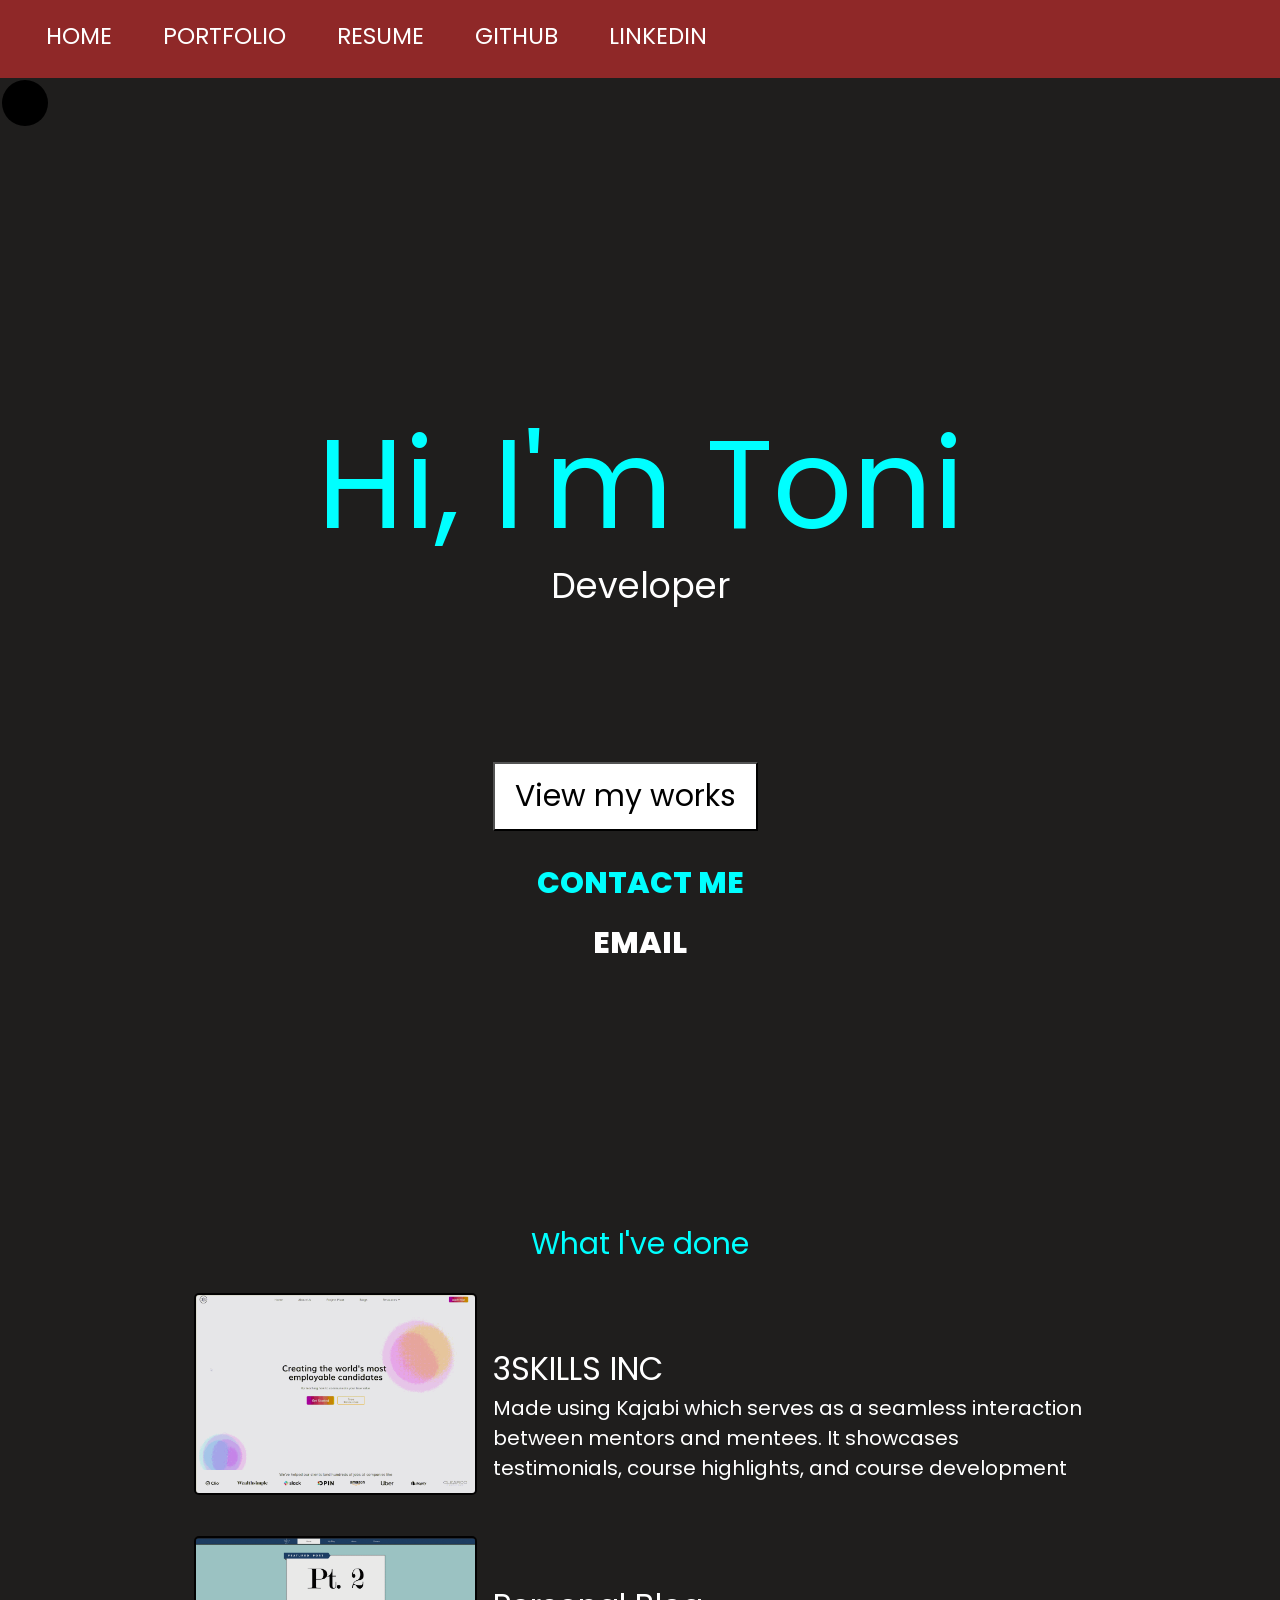
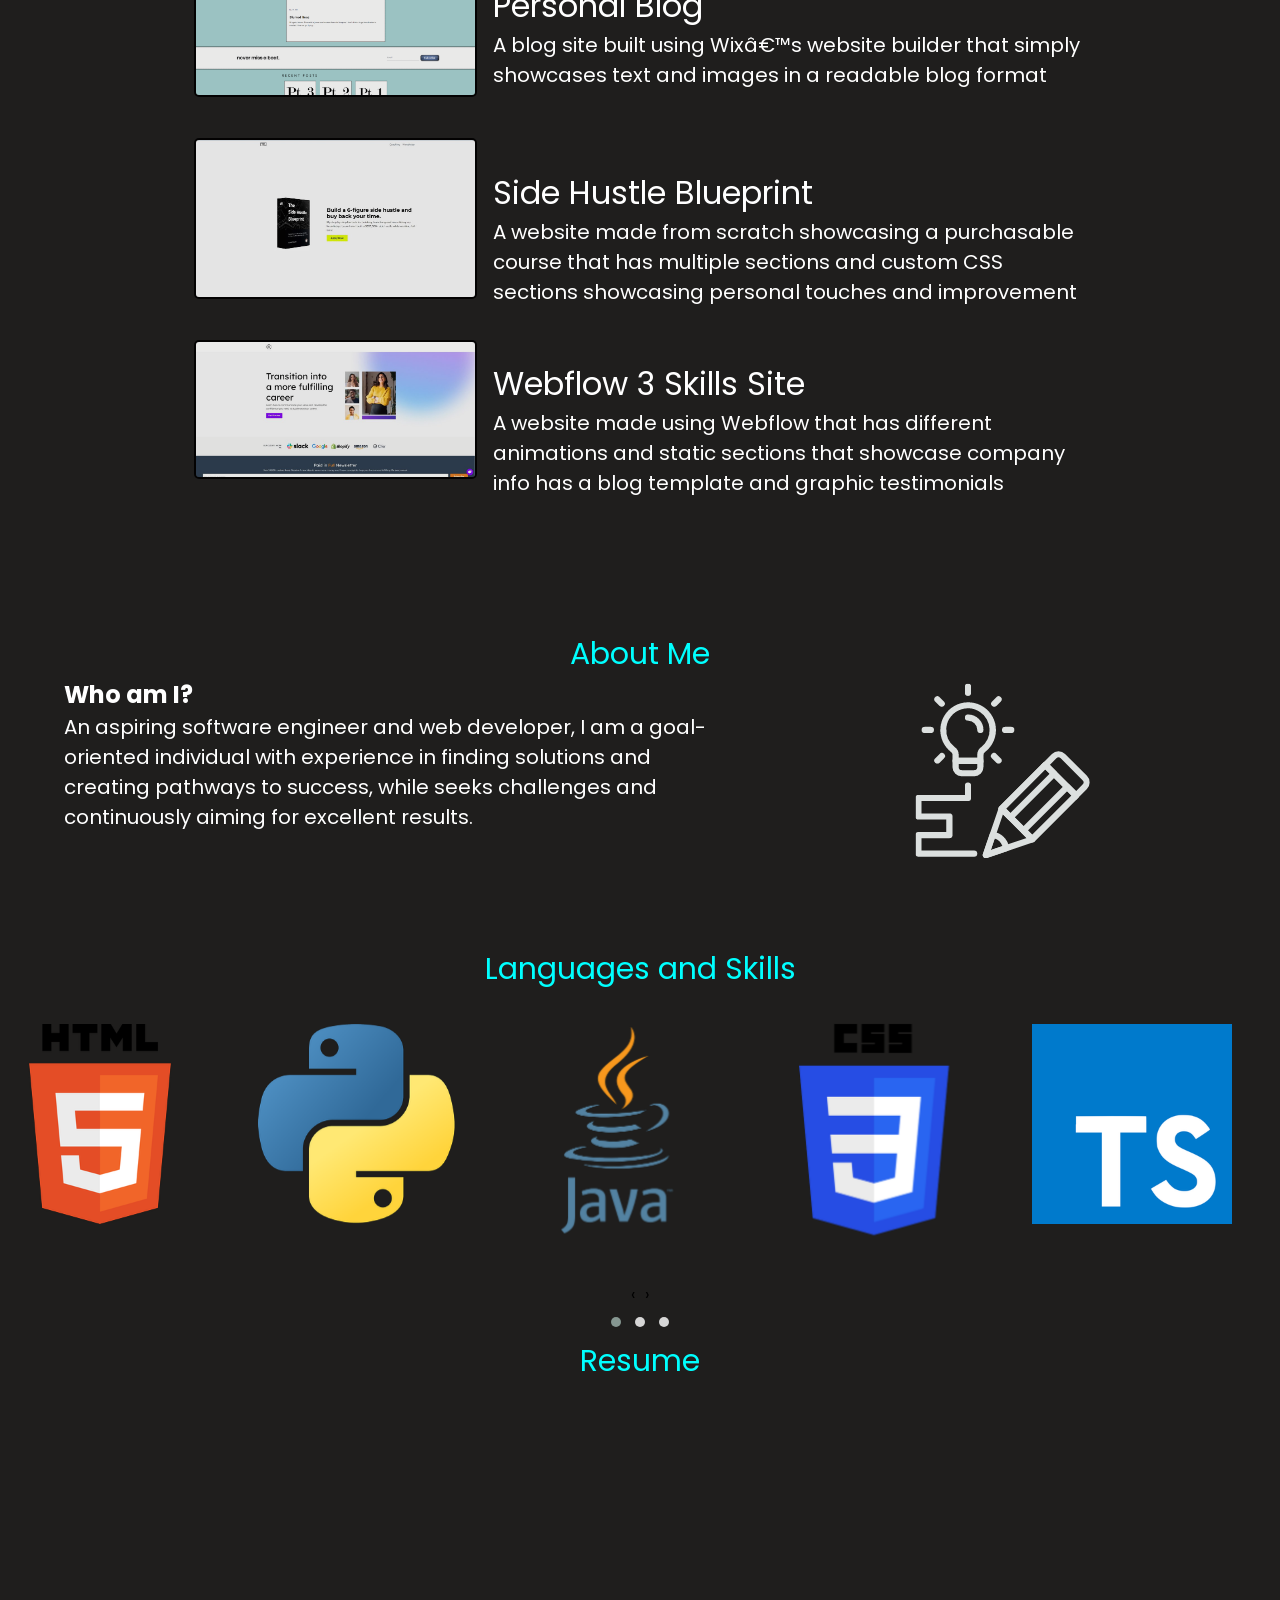
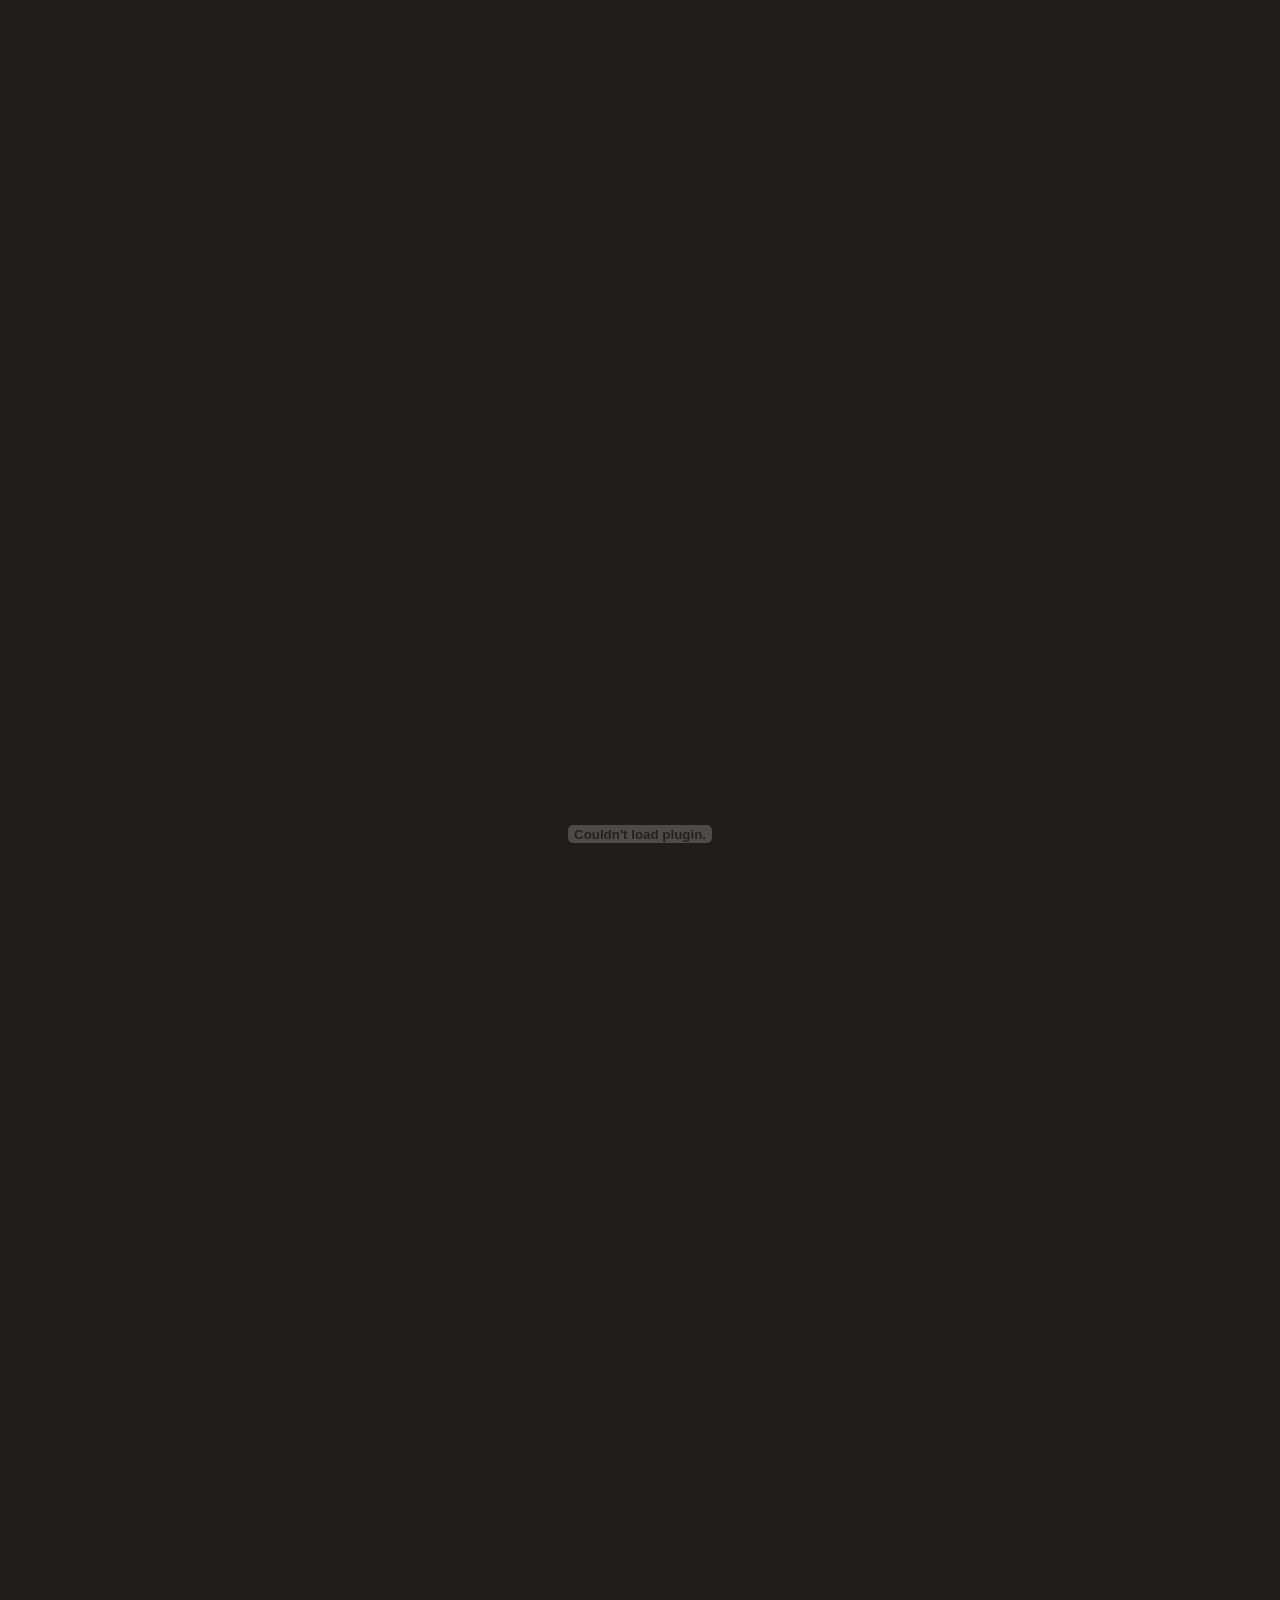
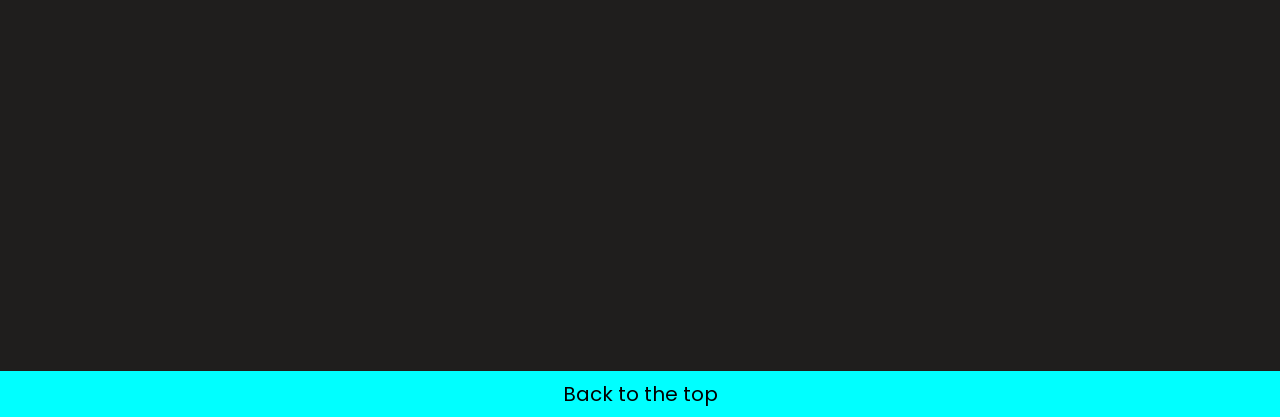
<file: mindex.html>
<!DOCTYPE html>
<html lang="en-ca">
<link href='https://fonts.googleapis.com/css?family=Poppins' rel='stylesheet'>
<link rel="stylesheet" href="stylesheet.css"  type="text/css" >
<link rel="stylesheet" href="mstylesheet.css"  type="text/css">
<link rel="stylesheet" href="https://cdnjs.cloudflare.com/ajax/libs/OwlCarousel2/2.3.4/assets/owl.carousel.min.css" integrity="sha512-tS3S5qG0BlhnQROyJXvNjeEM4UpMXHrQfTGmbQ1gKmelCxlSEBUaxhRBj/EFTzpbP4RVSrpEikbmdJobCvhE3g==" crossorigin="anonymous" referrerpolicy="no-referrer" />
<link rel="stylesheet" href="https://cdnjs.cloudflare.com/ajax/libs/OwlCarousel2/2.3.4/assets/owl.theme.default.min.css" integrity="sha512-sMXtMNL1zRzolHYKEujM2AqCLUR9F2C4/05cdbxjjLSRvMQIciEPCQZo++nk7go3BtSuK9kfa/s+a4f4i5pLkw==" crossorigin="anonymous" referrerpolicy="no-referrer" />

<script type="text/javascript">
    if( /Android|webOS|iPhone|iPad|iPod|BlackBerry|IEMobile|Opera Mini/i.test(navigator.userAgent) ) {
        document.location = "https://www.google.com";
    }
</script>


<head>
    <title>Toni Oluwole</title>
    <link rel="icon" type="image/x-icon" href="/images/Favicon.ico">
    <nav id="navanchor" class="navMenu">
        <a href="index.html">Home</a>
        <a href="#portfolio">Portfolio</a>
        <a href="#resume">Resume</a>
        <a href="https://github.com/tonioluwole" target="_blank">Github</a>
        <a href="https://linkedin.com/in/tonioluwole" target="_blank">LinkedIn</a>
        <div class="dot"></div>
    </nav>

    <!--======================== Mobile Menu========================-->
    <div class="viewport">
        <header class="header" role="banner">
          
          <nav id="nav" class="nav" role="navigation">
            
            <!-- ACTUAL NAVIGATION MENU -->
            <ul class="nav__menu" id="menu" tabindex="-1" aria-label="main navigation" hidden>
              <li class="nav__item"><a href="#" class="nav__link">Home</a></li>
              <li class="nav__item"><a href="#" class="nav__link">Portfolio</a></li>
              <li class="nav__item"><a href="#" class="nav__link">Resume</a></li>
              <li class="nav__item"><a href="#" class="nav__link">Github</a></li>
              <li class="nav__item"><a href="#" class="nav__link">LinkedIn</a></li>
            </ul>
            
            <!-- MENU TOGGLE BUTTON -->
            <a href="#nav" class="nav__toggle" role="button" aria-expanded="false" aria-controls="menu">
              <svg class="menuicon" xmlns="http://www.w3.org/2000/svg" width="50" height="50" viewBox="0 0 50 50">
                <title>Toggle Menu</title>
                <g>
                  <line class="menuicon__bar" x1="13" y1="16.5" x2="37" y2="16.5"/>
                  <line class="menuicon__bar" x1="13" y1="24.5" x2="37" y2="24.5"/>
                  <line class="menuicon__bar" x1="13" y1="24.5" x2="37" y2="24.5"/>
                  <line class="menuicon__bar" x1="13" y1="32.5" x2="37" y2="32.5"/>
                  <circle class="menuicon__circle" r="23" cx="25" cy="25" />
                </g>
              </svg>
            </a>
            
            <!-- ANIMATED BACKGROUND ELEMENT -->
            <div class="splash"></div>
            
          </nav>
          
        </header>
        
        <!-- DEMO CONTENT -->
        <main class="main" role="main">
          <div class="gallery" aria-label="gallery">
            <a href="#" class="gallery__item"></a>
            <a href="#" class="gallery__item"></a>
            <a href="#" class="gallery__item"></a>
            <a href="#" class="gallery__item"></a>
            <a href="#" class="gallery__item"></a>
            <a href="#" class="gallery__item"></a>
            <a href="#" class="gallery__item"></a>
            <a href="#" class="gallery__item"></a>
            <a href="#" class="gallery__item"></a>
            <a href="#" class="gallery__item"></a>
            <a href="#" class="gallery__item"></a>
            <a href="#" class="gallery__item"></a>
            <a href="#" class="gallery__item"></a>
            <a href="#" class="gallery__item"></a>
            <a href="#" class="gallery__item"></a>
            <a href="#" class="gallery__item"></a>
            <a href="#" class="gallery__item"></a>
            <a href="#" class="gallery__item"></a>
            <a href="#" class="gallery__item"></a>
            <a href="#" class="gallery__item"></a>
            <a href="#" class="gallery__item"></a>
            <a href="#" class="gallery__item"></a>
            <a href="#" class="gallery__item"></a>
            <a href="#" class="gallery__item"></a>
          </div>
        </main>
      </div>
</head>
<!--========================== start of body ==========================-->
<body>
    <!--=HERO=-->
    <div class="hero">
        <h1 id="hero"> Hi, I'm Toni</h1>
        <p id="poppinsmain"><span id="spin"></span><br></p> 
        <a href="#portfolio">
            <button id="contactbutton"> View my works </button>
        </a>
        <hero>
            <a id="meet" href="https://calendly.com/tonioluwole/30min" target="_blank">
                CONTACT ME
            </a>
            <a id="email" href="mailto:tonioluwole@gmail.com" target="_blank">
                EMAIL
            </a>
        </hero>        
    </div>


    <!--Section 1-->
    <div id="portfolio" class="secionA">
        <h1> What I've done</h1>
        <table class="portfolio" >
            <tr>
                <td>
                    <a href="https://www.the3skills.com" target="_blank">
                        <div class="thumb">
                            <img src="\images\Webflow3Skills.gif">
                            <div class="overlay"></div>
                            <div class="info">
                                <p>Visit</p>
                            </div>
                        </div>
                    </a>
                </td>
                <td>
                    <a href="https://www.the3skills.com" target="_blank">
                    <h2>3SKILLS INC </h2></a>
                    <p>
                        Made using Kajabi which serves as a seamless interaction between mentors and mentees. 
                        It showcases testimonials, course highlights, and course development
                    </p>
                </td>
            </tr>

            <tr>
                <td>
                    <a href="https://bit.ly/bcily" target="_blank">
                        <div class="thumb">
                            <img src="\images\BCILY1.png">
                            <div class="overlay"></div>
                            <div class="info">
                                <p>Visit</p>
                            </div>
                        </div>
                    </a>
                </td>
                <td>
                    <a href="https://bit.ly/bcily" target="_blank">
                    <h2>Personal Blog </h2>
                    </a>
                    <p>
                        A blog site built using Wix’s website builder that simply showcases text and 
                        images in a readable blog format
                    </p>
                </td>
            </tr>

            <tr>
                <td>
                    <a href="https://www.tobioluwole.com/side-hustle-blueprint" target="_blank">
                        <div class="thumb">
                            <img src="\images\SHB1.jpg">
                            <div class="overlay"></div>
                            <div class="info">
                                <p>Visit</p>
                            </div>
                        </div>
                    </a>
                </td>
                <td>
                    <a href="https://www.tobioluwole.com/side-hustle-blueprint" target="_blank">
                    <h2>Side Hustle Blueprint</h2>
                    </a>
                    <p>
                        A website made from scratch showcasing a purchasable course that has multiple 
                        sections and custom CSS sections showcasing personal touches and improvement
                    </p>
                </td>
            </tr>

            <tr>
                <td><a href="https://3skills-website-rebrand-f81ad1d543fa915.webflow.io/" target="_blank">
                    <div class="thumb">
                        <img src="\images\3Skills1.jpeg">
                        <div class="overlay"></div>
                        <div class="info">
                            <p>Visit</p>
                        </div>
                    </div>
                    </a>
                </td>
                <td>
                    <a href="https://3skills-website-rebrand-f81ad1d543fa915.webflow.io/" target="_blank">
                    <h2>Webflow 3 Skills Site</h2></a>
                    <p>
                        A website made using Webflow that has different animations and static sections 
                        that showcase company info has a blog template and graphic testimonials
                    </p>
                </td>
            </tr>
        </table>
    </div>
        
    </div>

    <!--Section2-->
    <div id="aboutme" class="sectionB">
        <h1>About Me</h1>
        <div id="gridcontainer">
            <div id="paragraph">
                <p style="font-size:1.5em; font-weight: bold; color: white;">Who am I?</p>
                <p id="me">
                    An aspiring software engineer and web developer, I am a goal-oriented individual with 
                    experience in finding solutions and creating pathways to success, while seeks 
                    challenges and continuously aiming for excellent results.
                </p>
            </div>
            <div id="imager"><center>
                <img src="\images\designdrawing.png" alt="">
            </div></center>
        </div>
    </div>
    
    <!--Section3-->
    <div id="languages" class="sectionA">
        <h1>Languages and Skills</h1>
        <div class="owl-carousel owl-theme square">
            <div> 
                <img src="\images\logos\12.png" alt=""> 
            </div>
            <div> 
                <img src="\images\logos\4.png" alt=""> 
            </div>
            <div> 
                <img src="\images\logos\2.png" alt=""> 
            </div>
            <div> 
                <img src="\images\logos\9.png" alt=""> 
            </div>
            <div> 
                <img src="\images\logos\6.png" alt=""> 
            </div>
            <div> 
                <img src="\images\logos\11.png" alt=""> 
            </div>
            <div> 
                <img src="\images\logos\8.png" alt=""> 
            </div>
            <div> 
                <img src="\images\logos\3.png" alt=""> 
            </div>
            <div>
                <img src="\images\logos\10.png" alt=""> 
            </div>
            <div> 
                <img src="\images\logos\7.png" alt=""> 
            </div>
            <div> 
                <img src="\images\logos\5.png" alt=""> 
            </div>
            <div> 
                <img src="\images\logos\1.png" alt=""> 
            </div>
        </div>
    </div>

    <!--Section 4-->
    <div id="resume" class="sectionB">
        <h1>Resume</h1>
        <center>
        <embed src="\FrontEnd_ToniOluwole_Resume.pdf" width="800px" height="2100px" />         
        </center>
    </div>

    <!--Footer-->
    <div id="footer" class="sectionB">
        <center>
        <a href="#navanchor">
        <p style="color: black;">Back to the top</p>
        </a>         
        </center>
        <p id="brag">built from scratch</p>
    </div>

    <!-- JQuery CDN-->
    <script src="https://cdnjs.cloudflare.com/ajax/libs/jquery/3.6.4/jquery.min.js" integrity="sha512-pumBsjNRGGqkPzKHndZMaAG+bir374sORyzM3uulLV14lN5LyykqNk8eEeUlUkB3U0M4FApyaHraT65ihJhDpQ==" crossorigin="anonymous" referrerpolicy="no-referrer"></script>

    <!-- Owl Carousel JS File-->
    <script src="https://cdnjs.cloudflare.com/ajax/libs/OwlCarousel2/2.3.4/owl.carousel.min.js" integrity="sha512-bPs7Ae6pVvhOSiIcyUClR7/q2OAsRiovw4vAkX+zJbw3ShAeeqezq50RIIcIURq7Oa20rW2n2q+fyXBNcU9lrw==" crossorigin="anonymous" referrerpolicy="no-referrer"></script>

    <script>
            $(document).ready(function(){
                $(".owl-carousel").owlCarousel( {
                    loop:true,
                    margin:10,
                    nav:true,
                    responsive:{
                        0:{
                            items:1
                        },
                        600:{
                            items:3
                        },
                        1000:{
                            items:5
                        }
                    }
                });
            });
    </script>
    
</body>



</html>
</file>
<file: stylesheet.css>
@media only screen and (max-width: 768px) {
    #contactbutton {
        width: 100%;
    }
}

@keyframes spin {
    20% { content:"Designer";}
    40% { content:"Freelancer";}
    60% { content:"Programmer";}
    80% { content:"Entreprenuer";}
    100% { content:"Problem Solver";}
  }
  
  
      #main {
          display: inline-block;
          vertical-align: middle;
          align-items: start;
          margin-right:50%;
          font-size: 3em;
      }
  
  
  @import url("https://fonts.googleapis.com/css2?family=Montserrat:wght@400;500;600;700&display=swap");
  * {
    margin: 0;
    padding: 0;
    -webkit-box-sizing: border-box;
    box-sizing: border-box;
  }

#poppinsmain {
    font-family: 'poppins'; 
    font-size: 35px;
    color:#ffffff;
    margin-top: -20px
}

#contactbutton {
    font-family: 'poppins'; 
    font-weight: bold;
    cursor: pointer;
    font-size: 20px;
    text-align:center;
    background-color: #ffffff;
    border-color: black;
    margin-top: 1em;
    margin-right: 1em;
    padding:10px 20px 10px 20px;
    transition: all 0.3s ease-in-out;
}

#contactbutton:hover{
    background-color: transparent;
    border-color: #000;
    color: aqua;
    border-radius: 3px;
}

#spin {
  color:aqua;
}

#spin:after {
  content:"Developer";
  animation: spin 5s linear infinite;
}

/* Hero section stylizing*/
#hero {
    font-size: 75px;
    font-weight: bold;
    font-family: 'Poppins';
}

.hero{
    text-align:center;
    margin-left: auto;
    margin-right: auto;
}

body {
  background: #1F1E1D;
  font-family: "Poppins";
}

.hero {
    margin-top: 16%;
    margin-bottom: 16%;
    display: block;
    color:#ffffff;
    width: 100%;
}

.mynavbar{
    display: block;
    width: 100%;
}

#main {
    display: inline-block;
    vertical-align: middle;
    align-items: start;
    margin-right:100%;
    font-size: 3em;
}
.navMenu {
    display: block;
    padding-top: 1em;
    padding-right: 2em;
    padding-bottom: 1em;
    text-align: right;
    font-size:1.2em;
    background-color: #000;
}

a, a:link, a:visited{
    color: #ffffff;
}

.navMenu a, a:visited {
  color: #ffffff;
  text-decoration: none;
  font-size: 1.2em;
  text-transform: uppercase;
  font-weight: bold;
  text-align: right;
  margin-left: 2em;
  width: 80px;
  -webkit-transition: all 0.2s ease-in-out;
  transition: all 0.2s ease-in-out;

}

a {
    text-decoration: none;
}

/* Animation for meet with me link */
#meet{
    background-image: linear-gradient(
      to right,
      #ffffff,
      #ffffff 50%,
      aqua 50%
    );
    background-size: 200% 100%;
    background-position: -100%;
    display: inline-block;
    font-weight: 800;
    padding: 5px 0;
    position: relative;
    background-clip:text;
    -webkit-background-clip: text;
    -webkit-text-fill-color: transparent;
    transition: all 0.3s ease-in-out;
}

/* Animation for bar underneath */
#meet:before{
    content: '';
    background: aqua;
    display: block;
    position: absolute;
    bottom: -3px;
    left: 0;
    width: 0;
    height: 3px;
    transition: all 0.3s ease-in-out;
}
  
#meet:hover {
   background-position: 0;
}
  
#meet:hover::before{
    width: 100%;
}

/* Animation for email  link */
#email{
    background-image: linear-gradient(
      to right,
      aqua,
      aqua 50%,
      #fff 50%
    );
    background-size: 200% 100%;
    background-position: -100%;
    display: inline-block;
    font-weight: 800;
    padding: 5px 0;
    position: relative;
    background-clip:text;
    -webkit-background-clip: text;
    -webkit-text-fill-color: transparent;
    transition: all 0.3s ease-in-out;
    margin-left: 1.5em;
}

/* Animation for bar underneath */
#email:before{
    content: '';
    background: #fff;
    display: block;
    position: absolute;
    bottom: -3px;
    left: 0;
    width: 0;
    height: 3px;
    transition: all 0.3s ease-in-out;
}
  
 #email:hover {
   background-position: 0;
}
  
#email:hover::before{
    width: 100%;
}

.navMenu a:hover {
  color: aqua;
}

.navMenu .dot {
  width: 6px;
  text-align: right;
  height: 6px;
  background: aqua;
  border-radius: 50%;
  opacity: 0;
  margin-left: auto;
  -webkit-transition: all 0.2s ease-in-out;
  transition: all 0.2s ease-in-out;
}

.navMenu a:nth-child(1):hover ~ .dot {
    -webkit-transform: translateX(-620px);
    transform: translateX(-620px);
    -webkit-transition: all 0.2s ease-in-out;
    transition: all 0.2s ease-in-out;
    opacity: 1;
  }

.navMenu a:nth-child(2):hover ~ .dot {
  -webkit-transform: translateX(-475px);
  transform: translateX(-475px);
  -webkit-transition: all 0.2s ease-in-out;
  transition: all 0.2s ease-in-out;
  opacity: 1;
}

.navMenu a:nth-child(3):hover ~ .dot {
  -webkit-transform: translateX(-320px);
  transform: translateX(-320px);
  -webkit-transition: all 0.2s ease-in-out;
  transition: all 0.2s ease-in-out;
  opacity: 1;
}

.navMenu a:nth-child(4):hover ~ .dot {
  -webkit-transform: translateX(-185px);
  transform: translateX(-185px);
  -webkit-transition: all 0.2s ease-in-out;
  transition: all 0.2s ease-in-out;
  opacity: 1;
}

.navMenu a:nth-child(5):hover ~ .dot {
    -webkit-transform: translateX(-45px);
    transform: translateX(-45px);
    -webkit-transition: all 0.2s ease-in-out;
    transition: all 0.2s ease-in-out;
    opacity: 1;
  }

.portfolio {
    margin-left: auto;
    margin-right: auto;
    padding: 1.5em 4em 4em 4em;
    grid-template-columns: 100% 0%;
    width: 80%;
    border-radius: 5px;
    display: grid;
    gap: 50px 60px;
}

table {
    margin-left: auto;
    margin-right: auto;
    display: block;
    width: 80%;
}

.thumb img {
    border-radius: 5px;
    border: 2px solid #000;
    display: inline-block;
    margin-bottom: 2em;
    width: 95%;
    position: relative;
    opacity: 0.9;
    margin-left: auto;
    margin-right: auto;
    transition: all 0.3s ease-in-out;
}

.thumb img:hover{
    top: 0;
    border: 2px solid aqua;
    left: 0;
    background-color:#000;
    opacity:1;
}

.info {
    display: none;
    
    top: 100px;
    left: 0;
    text-align: center;
  }

h1 {
    text-align: center;
    font-size: 2rem;
    color: aqua;
}

h2 {
    font-weight: bold;
    font-size: 2rem;
    color: white;
}

p {
    font-size: 20px;
    color: #fff;
}

#me {
    color: #fff;
}

.sectionA {
   margin-top: 4em;
}

#languages img {
    display: inline-block;
    margin-top:  2em;
    margin-bottom: 2em;
    height: auto;
    max-width: 200px;
    vertical-align: middle;
    vertical-align: middle;
}

#aboutme {
    margin-top: 3em;
    margin-left: auto;
    margin-right: auto;
    width: 70%;
}

#gridcontainer{
    margin-left: auto;
    margin-right: auto;
    display: grid;
    grid-template-columns: 3fr 2fr;
    gap: 50px;
}

#paragraph {
    margin-left: auto;
    margin-right: auto;
}

#resume {
    width: 100%;
}

#footer{
    margin-top: 5em;
    padding-top: 0.5em;
    padding-bottom: 0.5em;
    background-color: aqua;
}

html {
	scroll-behavior: smooth;
}

#brag {
    text-align: right;
    font-size: 1em;
    color: #fff;
    display: none;
}
</file>
<file: mstylesheet.css>
@charset "UTF-8";

@import url('https://fonts.googleapis.com/css?family=Poppins&display=swap');
@import url("https://fonts.googleapis.com/css2?family=Poppins:wght@400;700&display=swap"); /* import font */


@keyframes spin {
  20% {
    content: "Tech Enthusiast";
  }
  40% {
    content: "Writer";
  }
  60% {
    content: "Quick Learner";
  }
  80% {
    content: "Developer";
  }
  100% {
    content: "Problem Solver";
  }
}
#main {
  display: inline-block;
  vertical-align: middle;
  align-items: start;
  margin-right:0;
  font-size: 3em;
}

* {
  margin: 0;
  padding: 0;
  box-sizing: border-box;
}

#poppinsmain {
  font-family: "Poppins", sans-serif;
  font-weight: normal;
  font-size: 35px;
  color: #ffffff;
  margin-top: -20px;
}

#contactbutton {
  font-family: "Poppins", sans-serif;
  font-weight: normal;
  cursor: pointer;
  font-size: 30px;
  text-align: center;
  background-color: #ffffff;
  border-color: black;
  margin-top: 5em;;
  margin-bottom: 30px;
  padding: 10px 20px 10px 20px;
  transition: all 0.3s ease-in-out;
}

#contactbutton:hover {
  background-color: transparent;
  border-color: #000;
  color: aqua;
  border-radius: 3px;
}

#spin {
  color: white;
}

#spin:after {
  content: "Developer";
  animation: spin 5s linear infinite;
}

/* Hero section stylizing*/
#hero {
  font-size: 125px;
  font-weight: normal;
  font-family: "Poppins", sans-serif;
}

.hero {
  text-align: center;
  margin-left: auto;
  margin-right: auto;
  margin-top: 20%;
  margin-bottom: 20%;
  display: block;
  color: #ffffff;
  width: 100%;
}

html {
  background: #1F1E1D;
  font-family: "Poppins", sans-serif;
}

.mynavbar {
  display: block;
  width: 100%;
}

#main {
  display: inline-block;
  vertical-align: middle;
  align-items: start;
  margin-right: 100%;
  font-size: 3em;
}

.navMenu {
  display: block;
  padding-top: 1em;
  padding-right: 2em;
  padding-bottom: 1em;
  text-align: justify;
  font-size: 1.2em;
  width: 100%;
  background-color: #8f2828;
}

a, a:link, a:visited {
  color: #ffffff;
  text-decoration: none;
}

.navMenu a, a:visited {
  color: #ffffff;
  text-decoration: none;
  font-size: 1.2em;
  text-transform: uppercase;
  font-weight: normal;
  text-align: center;
  margin-left: 2em;
  transition: all 0.2s ease-in-out;
}

a {
  text-decoration: none;
}

/* Animation for meet with me link */
#meet {
  background-image: linear-gradient(to right, #ffffff, #ffffff 50%, aqua 50%);
  background-size: 200% 100%;
  background-position: -100%;
  display: block;
  font-weight: 800;
  font-size: 30px;
  padding: 0px 0;
  position: relative;
  background-clip: text;
  -webkit-background-clip: text;
  -webkit-text-fill-color: transparent;
  transition: all 0.3s ease-in-out;
}

/* Animation for bar underneath */
#meet:before {
  content: "";
  background: aqua;
  display: block;
  position: absolute;
  bottom: -3px;
  left: 0;
  width: 0;
  height: 3px;
  transition: all 0.3s ease-in-out;
}

#meet:hover {
  background-position: 0;
}

#meet:hover::before {
  width: 100%;
}

/* Animation for email  link */
#email {
  background-image: linear-gradient(to right, aqua, aqua 50%, #fff 50%);
  background-size: 200% 100%;
  background-position: -100%;
  display: block;
  font-weight: 800;
  font-size: 30px;
  text-align: center;
  padding: 15px 0 0px 0;
  position: relative;
  background-clip: text;
  -webkit-background-clip: text;
  -webkit-text-fill-color: transparent;
  transition: all 0.3s ease-in-out;
  margin-left: 0;
}

/* Animation for bar underneath */
#email:before {
  content: "";
  background: #fff;
  display: block;
  bottom: -3px;
  left: 0;
  width: 0;
  height: 3px;
  transition: all 0.3s ease-in-out;
}

#email:hover {
  background-position: 0;
}

#email:hover::before {
  width: 100%;
}

.navMenu a:hover {
  color: aqua;
}

#mportfolio img{
  border-radius: 5px;
  border: 2px solid #000;
  display: inline-block;
  margin-bottom: 2em;
  width: 75%;
  position: relative;
  margin-left: auto;
  margin-top: 3em;
  margin-right: auto;
  transition: all 0.3s ease-in-out;
}

.info {
  display: none;
  top: 100px;
  left: 0;
  text-align: center;
}

h1 {
  text-align: center;
  font-size: 30px;
  font-family: "Poppins", sans-serif;
  color: aqua;
  font-weight: normal;
}

h2 {
  font-weight: normal;
  font-size: 2rem;
  font-family: "Poppins", sans-serif;
  color: white;
}

p {
  font-size: 20px;
  color: #fff;
}

#me {
  color: #fff;
}

.sectionA {
  margin-top: 4em;
}

#languages img {
  display: inline-block;
  margin-top: 2em;
  margin-bottom: 2em;
  height: auto;
  max-width: 200px;
  vertical-align: middle;
  vertical-align: middle;
}

#aboutme {
  margin-top: 3em;
  margin-left: auto;
  margin-right: auto;
  width: 90%;
}

#paragraph {
  margin-left: auto;
  margin-right: auto;
}

#resume {
  width: 100%;
}

#footer {
  margin-top: 5em;
  padding-top: 0.5em;
  padding-bottom: 0.5em;
  background-color: aqua;
}

html {
  scroll-behavior: smooth;
}

#brag {
  text-align: right;
  font-size: 1em;
  color: #fff;
  display: none;
}

#pdfbutton {
  font-family: "Poppins", sans-serif; 
  font-weight: normal;
  color: #000;
  cursor: pointer;
  font-size: 20px;
  text-align:center;
  background-color: #ffffff;
  border-color: black;
  margin-top: 1em;
  padding:10px 20px 10px 20px;
  transition: all 0.3s ease-in-out;
}

#pdfbutton:hover{
  background-color: white;
  border-color: #000;
  color: white;
  border-radius: 3px;
}
</file>
